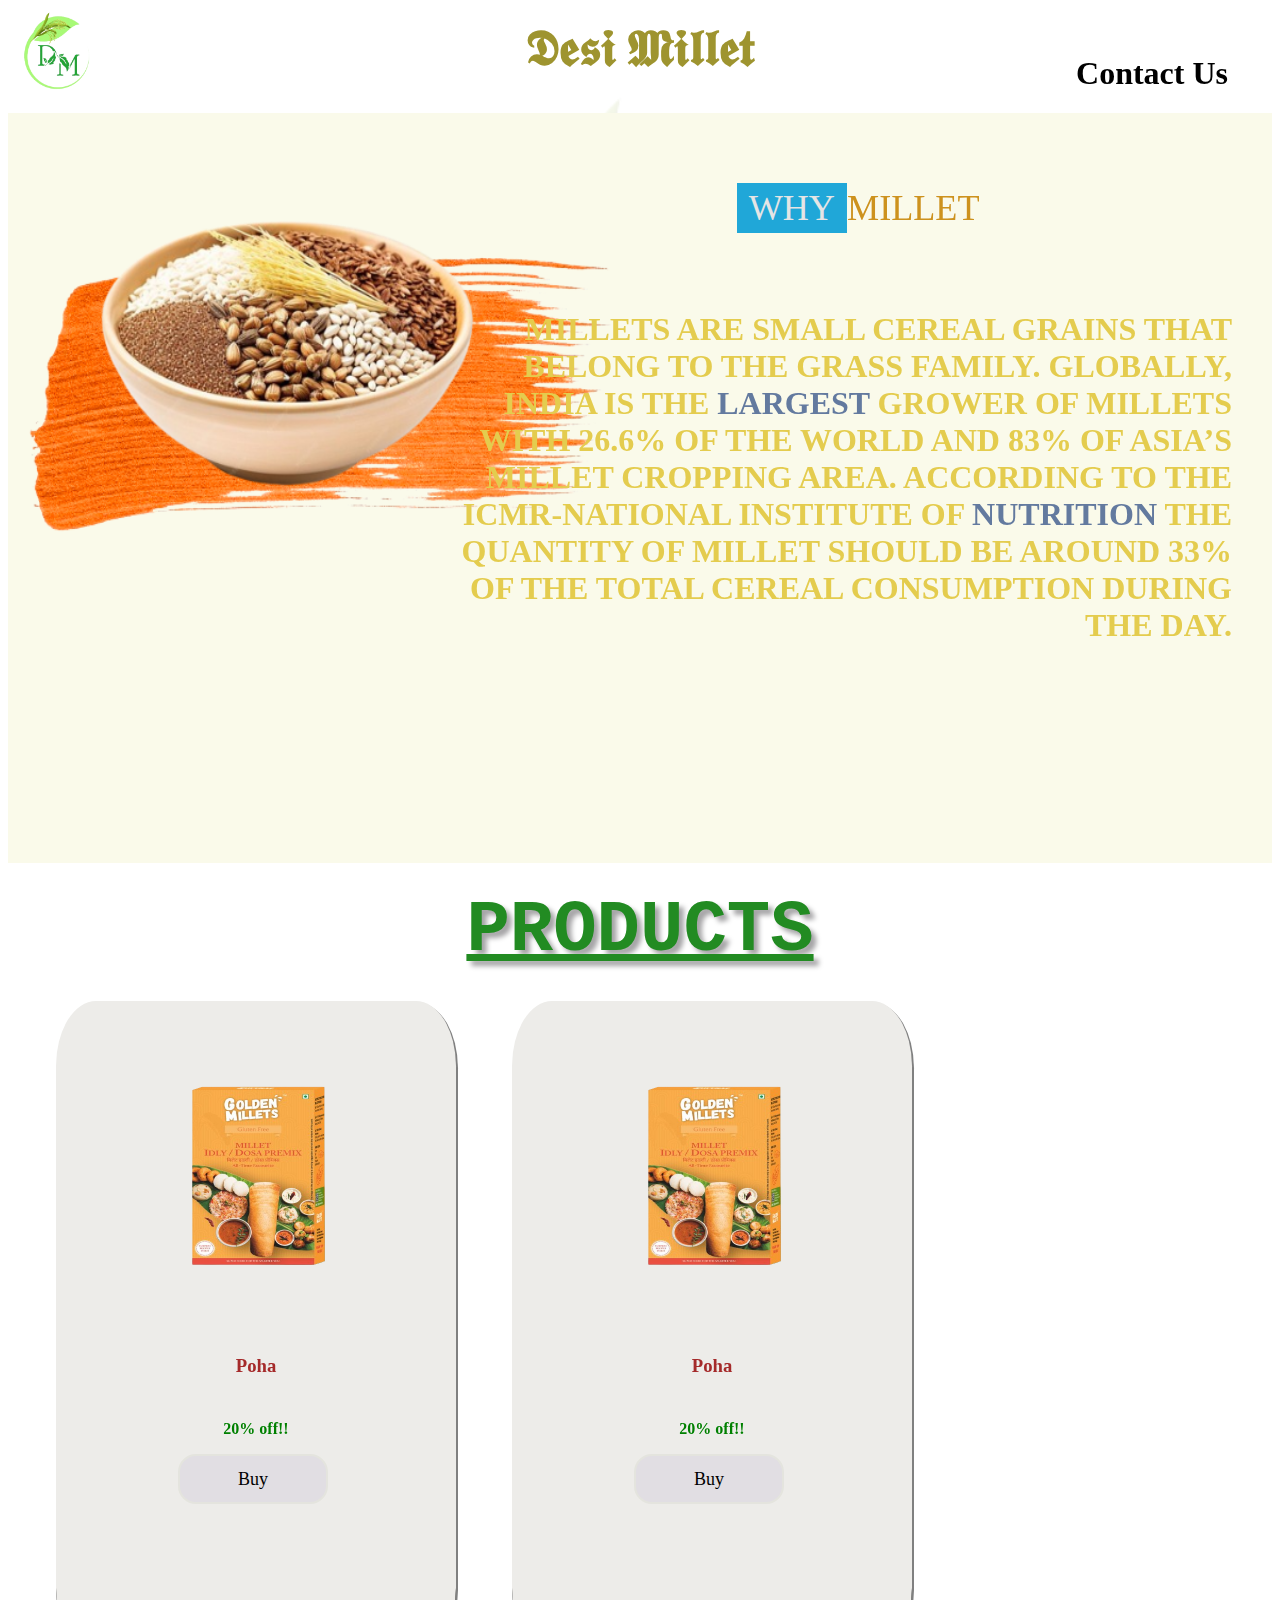
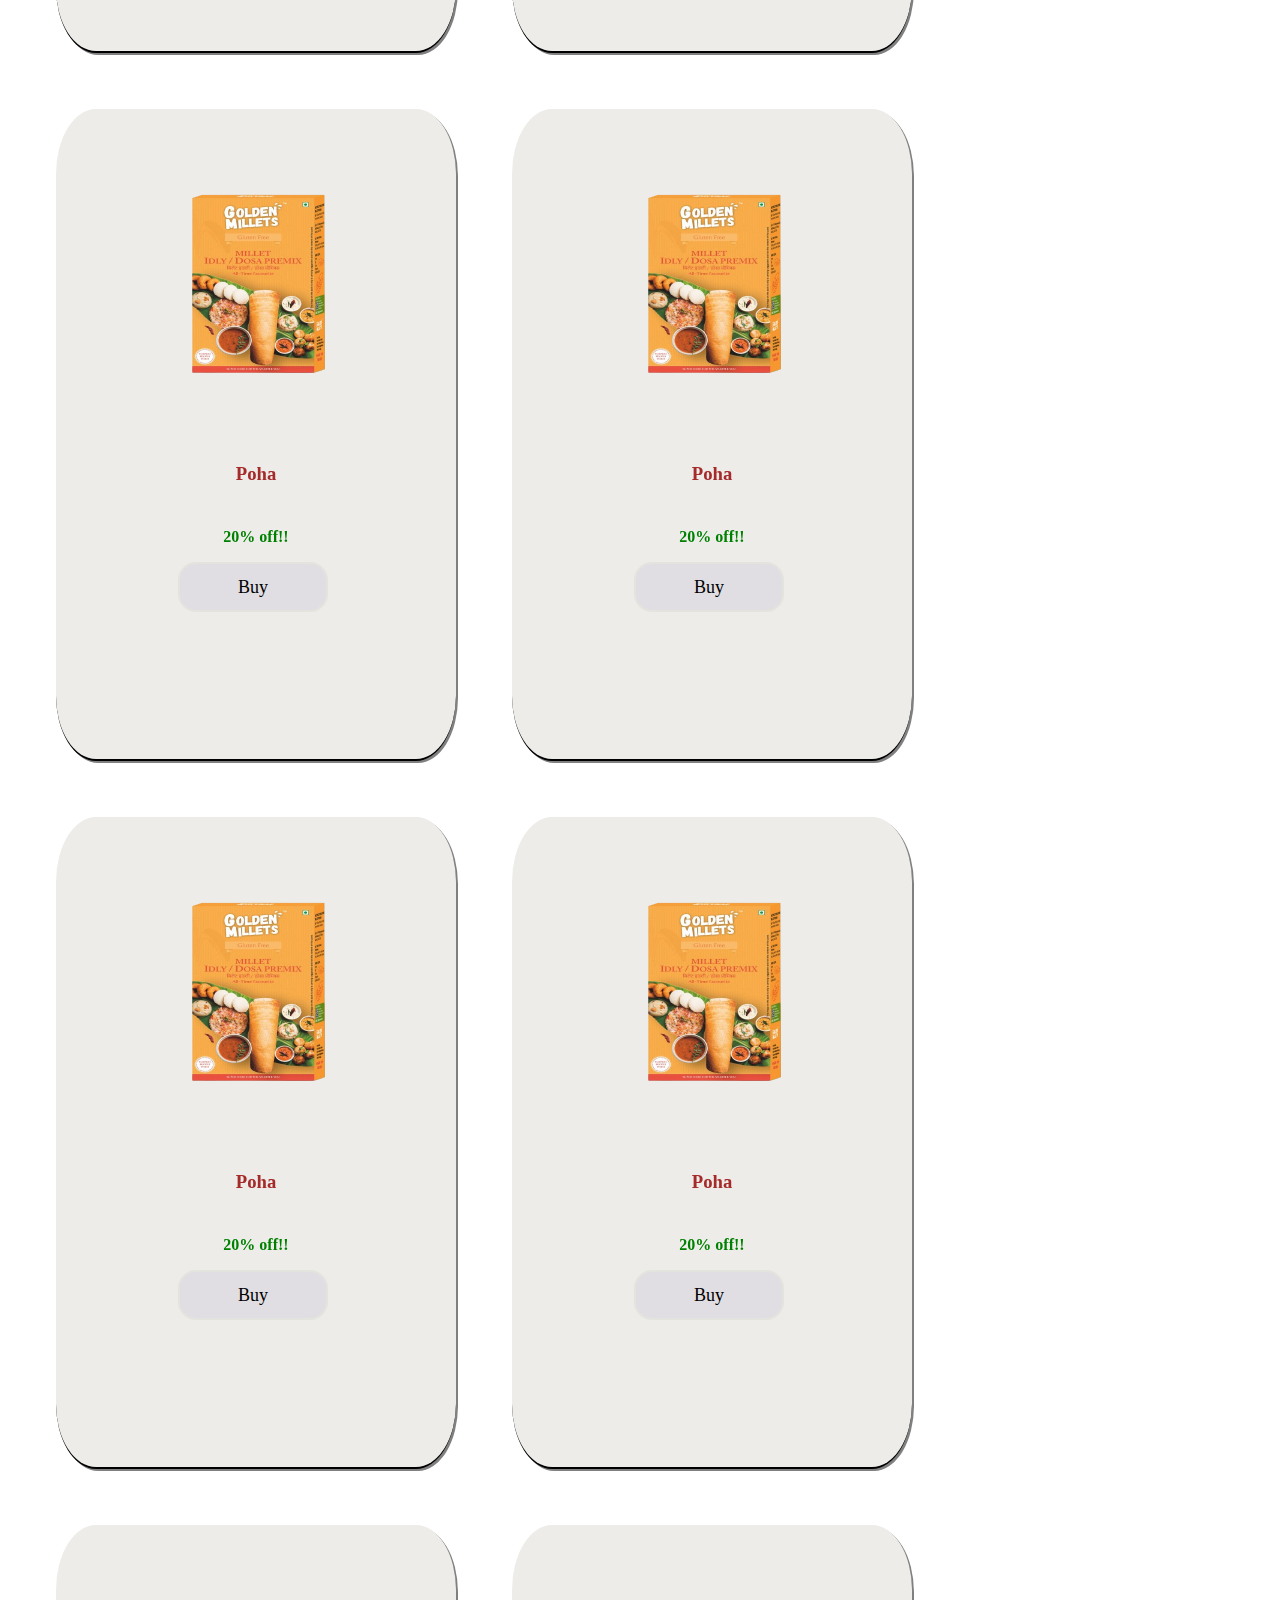
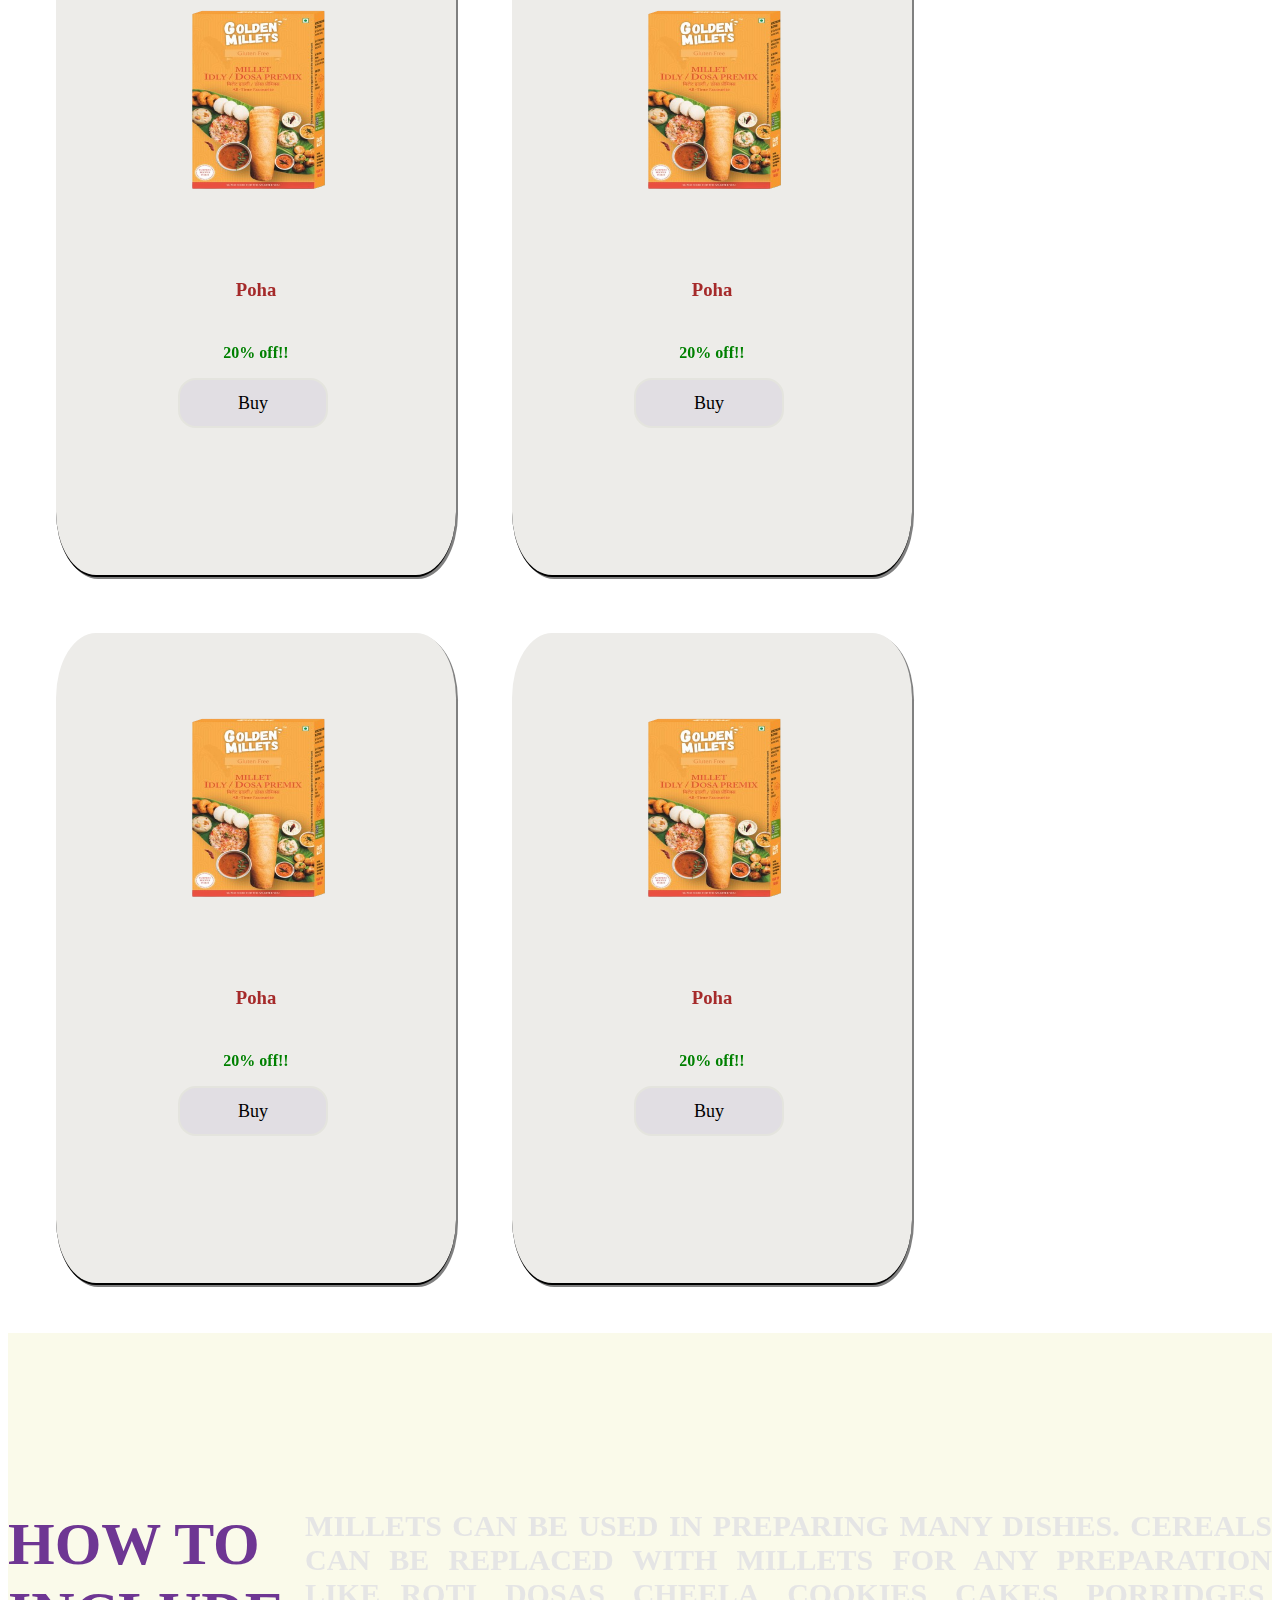
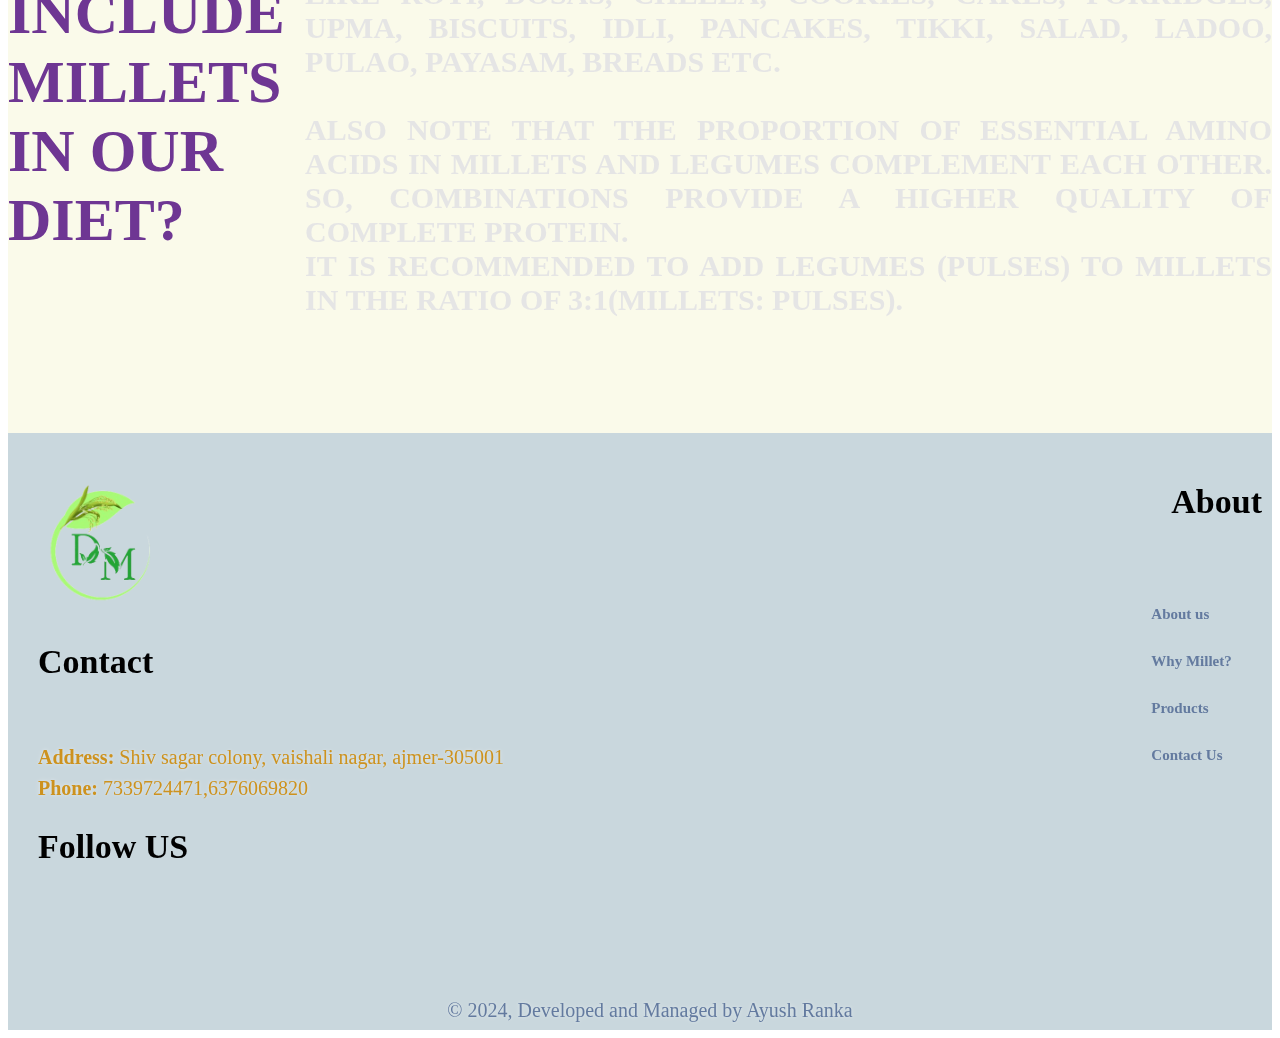
<file: img/projects/desimillet/website/desimillets.html>
<!DOCTYPE html>
<html>
	<head>
		 <link rel="stylesheet" href="style.css">
		  <meta charset="utf-8">
		 <meta name="viewport" content="width=device-width, initial-scale=1">
		<link href="https://cdn.jsdelivr.net/npm/bootstrap@5.3.2/dist/css/bootstrap.min.css" rel="stylesheet" integrity="sha384-T3c6CoIi6uLrA9TneNEoa7RxnatzjcDSCmG1MXxSR1GAsXEV/Dwwykc2MPK8M2HN" crossorigin="anonymous">
		<script src="https://cdn.jsdelivr.net/npm/bootstrap@5.3.2/dist/js/bootstrap.bundle.min.js" integrity="sha384-C6RzsynM9kWDrMNeT87bh95OGNyZPhcTNXj1NW7RuBCsyN/o0jlpcV8Qyq46cDfL" crossorigin="anonymous"></script>
		<link rel="stylesheet" href="https://cdnjs.cloudflare.com/ajax/libs/font-awesome/6.5.1/css/all.min.css" integrity="sha512-DTOQO9RWCH3ppGqcWaEA1BIZOC6xxalwEsw9c2QQeAIftl+Vegovlnee1c9QX4TctnWMn13TZye+giMm8e2LwA==" crossorigin="anonymous" referrerpolicy="no-referrer" />
		<title>Desi Millets</title>
	</head>
	<body>
		<div class="header">
			<a href="" class="logo">
				<img src="logo.png">
			</a>
			  <div class="navbar">
			  	<a href="">
					<h1>𝕯𝖊𝖘𝖎 𝕸𝖎𝖑𝖑𝖊𝖙</h1>
				</a>
			</div>
			<div class="header-right" id="call">
				<a href="#cont">
					<h1>
						Contact Us
					</h1>
				</a>
			</div>
		</div>

		<!-- watermark -->
		<img src="logo.png" id="watermark">

		<div class="container-fluid" id="page1">
			<div class="container-fluid" id="img1">
				<img src="products\fb.png"  id="main11">
			</div>
			<div class="container" id="topic1">


				<main class="container">
				  
				  <section class="animation">
				    <div class="first"><div>Why</div></div>
				    <div class="second"><div>When</div></div>
				    <div class="third"><div>Which</div></div>
				   
				  </section> <p>Millet</p>
				</main>

				<div id="text">
				<h5>Millets are small cereal grains that belong to the grass family.
				Globally, India is the <span>largest</span> grower of millets with 26.6% of the world and 83% of Asia’s millet cropping area. 
				According to the ICMR-National Institute of <span>Nutrition</span> the quantity of millet should be around 33% of the total cereal
				consumption during the day.</h5>
			</div>
			</div>
		</div>

		

		<section class="home">
			<div class="container-fluid">
				<div class="container">
					<h1 id="page3">Products</h1>
				</div>
			</div>

		
			<div class="box-container" id="prod">
				<div class="box">
					<img src="products\1.png">
						<h3>Poha</h3>
					<p>20% off!!</p>
					<a href="#"><button>Buy</button></a>					
				</div>
				<div class="box">
					<img src="products\1.png">
					<h3>Poha</h3>
					<p>20% off!!</p>
					<a href=""><button>Buy</button></a>
				</div>
				<div class="box">
					<img src="products\1.png">
					<h3>Poha</h3>
					<p>20% off!!</p>
					<a href=""><button>Buy</button></a>
				</div>
				<div class="box">
					<img src="products\1.png">
					<h3>Poha</h3>
					<p>20% off!!</p>
					<a href=""><button>Buy</button></a>
				</div>
				<div class="box">
					<img src="products\1.png">
					<h3>Poha</h3>
					<p>20% off!!</p>
					<a href=""><button>Buy</button></a>
				</div>
				<div class="box">
					<img src="products\1.png">
					<h3>Poha</h3>
					<p>20% off!!</p>
					<a href=""><button>Buy</button></a>
				</div>
				<div class="box">
					<img src="products\1.png">
					<h3>Poha</h3>
					<p>20% off!!</p>
					<a href=""><button>Buy</button></a>
				</div>
				<div class="box">
					<img src="products\1.png">
					<h3>Poha</h3>
					<p>20% off!!</p>
					<a href=""><button>Buy</button></a>
				</div>
				<div class="box">
					<img src="products\1.png">
					<h3>Poha</h3>
					<p>20% off!!</p>
					<a href=""><button>Buy</button></a>
				</div>
				<div class="box">
					<img src="products\1.png">
					<h3>Poha</h3>
					<p>20% off!!</p>
					<a href=""><button>Buy</button></a>
				</div>
			</div>
		</section>

			<div class="container-fluid" id="page2">
			<div class="container" id="topic2">
				<h1 id="wm">How to include millets in our diet?</h1>
					<h3>
					Millets can be used in preparing many dishes. Cereals can be replaced with millets for any preparation like roti, dosas,
					cheela, cookies, cakes, porridges, upma, biscuits, idli, pancakes, tikki, salad, ladoo, pulao, payasam, breads etc. <br>
					<br>Also note
					that the proportion of essential amino acids in millets and legumes complement each other. So, combinations provide a
					higher quality of complete protein. <br>It is recommended to add legumes (Pulses) to millets in the ratio of 3:1(Millets: Pulses).
					</h3>
			</div>
		</div>	
		
		<!-- this is a footer div p -->
		<footer class="section-p1">
			<div class="col">
				<img src="logo.png" class="logo">
				<h4>Contact</h4>
				<p><strong>Address:</strong> Shiv sagar colony, vaishali nagar, ajmer-305001</p>
				<p><strong>Phone:</strong> 7339724471,6376069820</p>
				<div class="follow">
					<h4>Follow US</h4>	
					<div class="icon">
						<i class="fab fa-facebook-f" id="fb"></i>
						<i class="fab fa-instagram" id="insta"></i>
						<i class="fab fa-youtube" id="youtube"></i>
					</div>
				</div>
			</div>

			<div class="col">
				<h4>About</h4>
				<a href="#">About us</a>
				<a href="#wm">Why Millet?</a>
				<a href="#page3">Products</a>
				<a href="#" id="cont">Contact Us</a>			
			</div>

			<div class="copyright">
				<p>© 2024, Developed and Managed by Ayush Ranka</p>				
			</div>			
		</footer>
	<!-- this is a footer div p -->

		


	</body>
</html>
</file>
<file: img/projects/desimillet/website/style.css>
<style>
						.header
						{
							 overflow: hidden;
							 position: fixed;
							 background-color: #FDFDF9;
							 box-shadow: 10px 10px 30px grey;
							 height: 80px;
							 width: 1540px;
							 z-index:1000;
						}

						#watermark
						{
							position: fixed;
							opacity: 0.1;
							height: 500px;
							left: 32%;
							top: 10%;
							pointer-events: none;
							z-index: -1;
/*							sending it in back image effect*/
						}

						.logo img
						{
							height: 80px;
							width: 85px;
							padding: 3px;
							margin-left: 5px;
							position: absolute;
						}

						.navbar
						{							
							margin: auto;
  							width: 280px;
 							padding: 1px;							
						}

						.navbar a
						{
							text-decoration: none;
							color: #9e942f;
						}

						.navbar h1
						{
							margin-top: 10px;
							font-size: 50px;
							width:px;
							padding: 0px;
							text-align: center;
						}

						#page1
						{
							background-color: #FAFAEA;							
							padding:15px 15px;
							height:720px;
						}

						#img1
						{
							margin-top: 10px;
							height: 400px;
							width: 500px;
							position: absolute
						}

						#img1 img
						{
							height: 500px;
							width: 650px;	
							margin-left: -35px;					
						}

						#img1:hover
						{
							 transform: scale(1.04);
							 cursor: pointer;
						}
						
						#call h1
						{
							float: right;
							color: black;
							padding: 4px;
							margin-top: -62px;
							margin-right: 40px;
							font-size: 32px;
							font-family: ;
						}

						#call h1:hover
						{
							font-size: 40px;
							padding: 0px;
							color: green;
							text-shadow: 10px 10px 10px grey;
							transition: 0.3s ease;							
						}

							.header::before
							{
								content: "";
								position: absolute;
								display: block;
								width: 100%;
								height: 2px;
								bottom: 0;
								left: 0;
								background-color: #000;
								transform: scaleX(0);
								transition: transform 0.3s ease;
							}

							.header:hover::before 
							{
							  transform: scaleX(1);
							}

							#topic1
							{
								margin-top: 30px;
								text-align: right;
								float: right;
								width: 850px;
								height: 100px;
							}

							#topic1 h1
							{
								margin-bottom: 20px;
								color: blue;
								text-align: right;
								font-family: cursive;
								padding: 2px;
							}

/*			this is the animation of what is millet				*/

								@import url('https://fonts.googleapis.com/css?family=Roboto:700');
								p {
								  text-shadow: 0 0 7px rgba(255,255,255,.3), 0 0 3px rgba(255,255,255,.3);
								  color: #CD921E;
								}
								.container {
								  color: #e5e5e5;
								  font-size: 2.26rem;
								  text-transform: uppercase;
								  height: 10vh;
								  display: flex;
								  align-items: center;
								  justify-content: center;
								}

								.animation {
								  height:50px;
								  overflow:hidden;
								  margin-left: 1rem;
								}

								.animation > div > div {
								  padding: 0.25rem 0.75rem;
								  height:2.81rem;
								  margin-bottom: 2.81rem;
								  display:inline-block;
								}

								.animation div:first-child {
								  animation: text-animation 8s infinite;
								}

								.first div {
								  background-color:#20a7d8;
								}
								.second div {
								  background-color:#CD921E;
								}
								.third div {
								  background-color:#c10528;
								}

								@keyframes text-animation {
								  0% {margin-top: 0;}
								  10% {margin-top: 0;}
								  20% {margin-top: -5.62rem;}
								  30% {margin-top: -5.62rem;}
								  40% {margin-top: -11.24rem;}
								  60% {margin-top: -11.24rem;}
								  70% {margin-top: -5.62rem;}
								  80% {margin-top: -5.62rem;}
								  90% {margin-top: 0;}
								  100% {margin-top: 0;}
								}

/* animation end here  */
							#topic1 h5
							{
								font-family: "Segoe Script";
								font-weight: bold;
								color: #E4CC4E;
								font-size: 32px;
								text-align: justify right;
								top: 100px;
								position: absolute;
								flex-wrap: wrap;
							}

							#text h5 span
							{
								color: #637A9F;
							}

							#text 
							{
								height: 100px;
								width: 800px;
								position: absolute;
							}

							#page2
							{
								background-color: #FAFAEA;							
																
							}

							#topic2
							{
								height:700px;
							}

							#topic2 h1
							{
								font-size: 60px;
								color: #6E3693;
								font-family: cursive;
							}

							#topic2 h3
							{
								margin-top: 90px;
								font-size: 30px;
								text-align: justify;
								font-family: cursive;
							}

							#topic2 h3:hover
							{
								color: #A232DD;
								cursor: grab;
								text-align: right;
							}

							#page3
							{
								background-color:;							
								padding:15px 15px;
								height:1000px;
							}

							#page3
							{
								color: forestgreen;
								font-family: Monospace,Monaco;
								padding-top: 10px;
								text-align: center;
								text-decoration: underline;
								text-shadow: 5px 5px 5px #A5A4A6;
								height: 30px;
								position: absolute;
							}

							.box-container
							{								
								padding: 3rem 3rem;
								grid-template-columns: repeat(auto-fit,minmax(30rem, 1fr));
								gap: 3.5rem;
								display: flex;
 								flex-wrap: wrap;
							}

							.box
							{
								border-bottom: 2px solid black;
								box-shadow: 2px 2px grey;
								border-radius: 10%;
								height: 550px;
								padding: 50px;
								background-color: #EDECE9;								
							}

							.box:hover
							{
								box-shadow: 8px 15px 5px grey;
								 transition: all 0.3s ease-in-out;
							}

							.box p
							{
								padding-top: 25px;
								text-align: center;
								color: green;
								font-weight: bold;
							}

							.box img
							{
								height: 250px;
								width: 300px;
							}

							.box h3
							{
								color: brown;
								margin-top: 50px;
								text-align: center;
							}

							.box button
							{
								border: 2px solid #E4E4DE;
								background-color: #E1DEE3;
								border-radius: 18px;
								color: black;
								height: 50px;
								width: 150px;
								text-align: center;
								position: relative;
								left: 72px; 
								font-family: cursive;
								font-size: 18px;								
							}

							.box button:hover
							{
								box-shadow: 2px 2px 4px black;
								 transition: all 0.2s ease-in-out;
							}

							footer
							{
								display: flex;
								flex-wrap: wrap;
								justify-content: space-between;
								background-color: #C9D7DD;
							}

							footer .col
							{
								display: flex;
								flex-direction: column;
								align-items: flex-start;
								margin-top: 20px;
								padding: 10px;
							}

							footer .logo
							{
								margin-bottom: px;
								height: 120px;
								width: 130px;
								padding: 20px;
							} 

							footer h4
							{
								font-size: 34px;
								padding-bottom: 20px;
								margin-left: 20px;
							}

							footer p
							{
								font-size: 20px;
								margin: 0 0 8px 0;
								margin-left: 20px;
							}

							footer a
							{
								font-size: 15px;
								text-decoration: none;
								color: #222;
								margin-bottom: 10px;
								margin-top: 20px;
								font-weight: bold;
								color: #637A9F;
							}

							fotter .follow
							{
								margin-top: 20px;
							}

							footer .follow i
							{
								color: #465b52;
								padding-right: 30px;
								cursor: pointer;
								margin-left: 20px;
								font-size: 50px;
							}

							#fb
							{
								color: blue;
							}

							#fb:hover
							{
								font-size: 60px;
								transition: 0.3s ease;
							}

							#insta:hover
							{
								font-size: 60px;
								transition: 0.3s ease;
							}

							#youtube:hover
							{
								font-size: 60px;
								transition: 0.3s ease;
							}

							#insta
							{
								color: hotpink;
							}

							#youtube
							{
								color: red;
							}

							.col h4
							{
								margin-top: 20px;
							}


							.copyright
							{
								width: 100%;
								cursor: pointer;
								text-align: center;
							}
						  	
						  	.copyright p
						  	{
						  		color: #637A9F;
						  	}

						  	@media (max-width: 1200px)
						  	{
						  		html
						  		{
						  			font-size: 55%;
						  		}
						  	}

						  	@media only screen and (min-width: 320px) and (max-width: 426px) 
						  	{

						  		#text h5
						  		{
						  			font-size: 25%;
						  		}

						  		#img1 img
						  		{
						  			width: 400px;
						  			height: 400px;
						  		}

						  		#wm h3
						  		{
						  			font-size: 25%;
						  		}

						  	}
						  
		</style>
</file>
